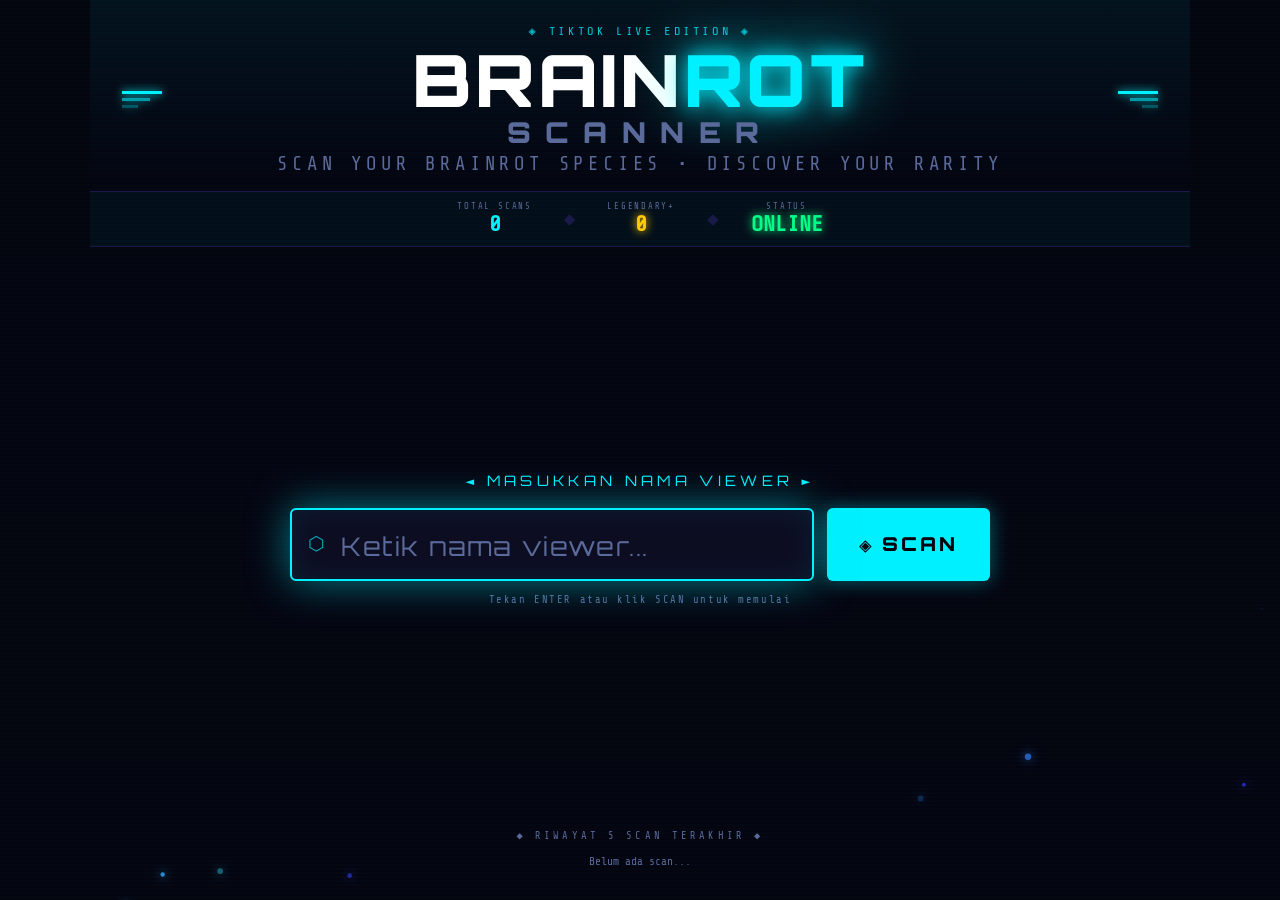
<file: index (2).html>
<!DOCTYPE html>
<html lang="id">
<head>
  <meta charset="UTF-8" />
  <meta name="viewport" content="width=device-width, initial-scale=1.0" />
  <title>Brainrot Scanner 🧠</title>
  <link rel="preconnect" href="https://fonts.googleapis.com" />
  <link rel="preconnect" href="https://fonts.gstatic.com" crossorigin />
  <link href="https://fonts.googleapis.com/css2?family=Orbitron:wght@400;700;900&family=Rajdhani:wght@400;600;700&family=Share+Tech+Mono&display=swap" rel="stylesheet" />
  <link rel="stylesheet" href="style.css" />
</head>
<body>

  <!-- PARTICLE CANVAS -->
  <canvas id="particleCanvas"></canvas>

  <!-- SCANLINE OVERLAY -->
  <div class="scanlines"></div>

  <!-- SCREEN FLASH -->
  <div id="screenFlash"></div>

  <!-- ETERNAL OVERLAY -->
  <div id="eternalOverlay" class="hidden">
    <div class="eternal-rays"></div>
    <div class="eternal-text">✦ ETERNAL ✦</div>
  </div>

  <!-- MAIN WRAPPER -->
  <div id="app">

    <!-- HEADER -->
    <header id="header">
      <div class="header-deco left">
        <span class="deco-bar"></span><span class="deco-bar"></span><span class="deco-bar"></span>
      </div>
      <div class="header-center">
        <div class="title-eyebrow">◈ TIKTOK LIVE EDITION ◈</div>
        <h1 class="main-title">
          <span class="title-brain">BRAIN</span><span class="title-rot">ROT</span>
          <span class="title-scanner"> SCANNER</span>
        </h1>
        <div class="title-sub">SCAN YOUR BRAINROT SPECIES • DISCOVER YOUR RARITY</div>
      </div>
      <div class="header-deco right">
        <span class="deco-bar"></span><span class="deco-bar"></span><span class="deco-bar"></span>
      </div>
    </header>

    <!-- STATS BAR -->
    <div id="statsBar">
      <div class="stat-item">
        <span class="stat-label">TOTAL SCANS</span>
        <span class="stat-value" id="totalScans">0</span>
      </div>
      <div class="stat-divider">◆</div>
      <div class="stat-item">
        <span class="stat-label">LEGENDARY+</span>
        <span class="stat-value golden" id="legendaryCount">0</span>
      </div>
      <div class="stat-divider">◆</div>
      <div class="stat-item">
        <span class="stat-label">STATUS</span>
        <span class="stat-value green" id="systemStatus">ONLINE</span>
      </div>
    </div>

    <!-- INPUT SECTION -->
    <section id="inputSection">
      <div class="input-wrapper">
        <div class="input-label">◄ MASUKKAN NAMA VIEWER ►</div>
        <div class="input-row">
          <div class="input-container">
            <span class="input-icon">⬡</span>
            <input
              type="text"
              id="nameInput"
              placeholder="Ketik nama viewer..."
              autocomplete="off"
              maxlength="30"
            />
            <span class="input-cursor"></span>
          </div>
          <button id="scanBtn" onclick="startScan()">
            <span class="btn-icon">◈</span>
            <span class="btn-text">SCAN</span>
          </button>
        </div>
        <div class="input-hint">Tekan ENTER atau klik SCAN untuk memulai</div>
      </div>
    </section>

    <!-- SCANNING SECTION -->
    <section id="scanningSection" class="hidden">
      <div class="scanning-box">
        <div class="scan-target">
          <div class="scan-ring ring-1"></div>
          <div class="scan-ring ring-2"></div>
          <div class="scan-ring ring-3"></div>
          <div class="scan-core">⬡</div>
        </div>
        <div class="scanning-name" id="scanningName">???</div>
        <div class="scanning-label">SCANNING...</div>
        <div class="scan-bar-wrapper">
          <div class="scan-bar-track">
            <div class="scan-bar-fill" id="scanBarFill"></div>
            <div class="scan-bar-glow"></div>
          </div>
          <span class="scan-percent" id="scanPercent">0%</span>
        </div>
        <div class="scan-status" id="scanStatus">Initializing neural scan...</div>
        <div class="scan-data">
          <span id="dataFlicker1">0x3F2A</span> ·
          <span id="dataFlicker2">ID:????</span> ·
          <span id="dataFlicker3">SIG:---</span>
        </div>
      </div>
    </section>

    <!-- RESULT SECTION -->
    <section id="resultSection" class="hidden">
      <div class="result-card" id="resultCard">

        <!-- RARITY BANNER -->
        <div class="rarity-banner" id="rarityBanner">
          <span class="rarity-icon" id="rarityIcon">★</span>
          <span class="rarity-text" id="rarityText">COMMON</span>
          <span class="rarity-icon" id="rarityIcon2">★</span>
        </div>

        <!-- RESULT CONTENT -->
        <div class="result-body">

          <!-- SPECIES IMAGE -->
          <div class="species-image-wrap" id="speciesImageWrap">
            <div class="species-emoji" id="speciesEmoji">🧠</div>
          </div>

          <!-- RESULT STATS -->
          <div class="result-stats">
            <div class="result-name-row">
              <span class="result-label">VIEWER</span>
              <span class="result-name" id="resultName">???</span>
            </div>

            <div class="result-grid">
              <div class="result-field">
                <span class="field-label">SPECIES</span>
                <span class="field-value species-value" id="resultSpecies">???</span>
              </div>
              <div class="result-field">
                <span class="field-label">TITLE</span>
                <span class="field-value" id="resultTitle">???</span>
              </div>
              <div class="result-field">
                <span class="field-label">BRAINROT LEVEL</span>
                <div class="bar-row">
                  <div class="mini-bar-track">
                    <div class="mini-bar-fill" id="brainrotBar"></div>
                  </div>
                  <span class="field-value" id="resultBrainrot">???%</span>
                </div>
              </div>
              <div class="result-field">
                <span class="field-label">AURA</span>
                <div class="bar-row">
                  <div class="mini-bar-track">
                    <div class="mini-bar-fill aura" id="auraBar"></div>
                  </div>
                  <span class="field-value" id="resultAura">???%</span>
                </div>
              </div>
              <div class="result-field power-field">
                <span class="field-label">POWER</span>
                <span class="field-value power-value" id="resultPower">???</span>
              </div>
            </div>
          </div>
        </div>

        <!-- SCAN AGAIN -->
        <button class="scan-again-btn" onclick="resetToInput()">
          ◄ SCAN LAGI ►
        </button>
      </div>
    </section>

    <!-- HISTORY SECTION -->
    <section id="historySection">
      <div class="history-header">◆ RIWAYAT 5 SCAN TERAKHIR ◆</div>
      <div id="historyList" class="history-list">
        <div class="history-empty">Belum ada scan...</div>
      </div>
    </section>

  </div><!-- end #app -->

  <!-- AUDIO ELEMENTS -->
  <audio id="sndCommon"   preload="auto"></audio>
  <audio id="sndRare"     preload="auto"></audio>
  <audio id="sndEpic"     preload="auto"></audio>
  <audio id="sndLegend"   preload="auto"></audio>
  <audio id="sndMythic"   preload="auto"></audio>
  <audio id="sndOG"       preload="auto"></audio>
  <audio id="sndCelestial" preload="auto"></audio>
  <audio id="sndEternal"  preload="auto"></audio>

  <script src="script.js"></script>
</body>
</html>
</file>
<file: style.css>
/* ============================
   BRAINROT SCANNER — STYLE.CSS
   ============================ */

/* ---- ROOT TOKENS ---- */
:root {
  --bg:         #050510;
  --bg2:        #08081a;
  --bg3:        #0d0d22;
  --panel:      #0a0a1f;
  --border:     #1a1a4a;
  --accent:     #00f0ff;
  --accent2:    #7b2fff;
  --text:       #c8d8ff;
  --text-dim:   #5a6a9a;
  --white:      #ffffff;

  /* RARITY COLORS */
  --common:     #888899;
  --rare:       #3399ff;
  --epic:       #aa44ff;
  --legendary:  #ffcc00;
  --mythic:     #ff2244;
  --og:         #00ff88;
  --celestial:  #aaddff;
  --eternal-a:  #ff0080;
  --eternal-b:  #ffff00;
  --eternal-c:  #00ffcc;

  --font-display: 'Orbitron', monospace;
  --font-body:    'Rajdhani', sans-serif;
  --font-mono:    'Share Tech Mono', monospace;
}

/* ---- RESET ---- */
*, *::before, *::after { box-sizing: border-box; margin: 0; padding: 0; }
html, body {
  width: 100%; height: 100%;
  overflow-x: hidden;
  background: var(--bg);
  color: var(--text);
  font-family: var(--font-body);
}

/* ---- CANVAS PARTICLES ---- */
#particleCanvas {
  position: fixed; inset: 0;
  pointer-events: none; z-index: 0;
}

/* ---- SCANLINES ---- */
.scanlines {
  position: fixed; inset: 0; pointer-events: none; z-index: 1;
  background: repeating-linear-gradient(
    0deg,
    transparent,
    transparent 2px,
    rgba(0,240,255,0.015) 2px,
    rgba(0,240,255,0.015) 4px
  );
  animation: scanScroll 8s linear infinite;
}
@keyframes scanScroll {
  from { background-position: 0 0; }
  to   { background-position: 0 80px; }
}

/* ---- SCREEN FLASH ---- */
#screenFlash {
  position: fixed; inset: 0; pointer-events: none; z-index: 999;
  background: white; opacity: 0;
}
#screenFlash.flash {
  animation: flashAnim 0.6s ease-out forwards;
}
@keyframes flashAnim {
  0%  { opacity: 0.9; }
  100% { opacity: 0; }
}

/* ---- ETERNAL OVERLAY ---- */
#eternalOverlay {
  position: fixed; inset: 0; z-index: 998;
  display: flex; flex-direction: column;
  align-items: center; justify-content: center;
  background: rgba(0,0,0,0.85);
  animation: eternalFadeIn 0.3s ease;
}
#eternalOverlay.hidden { display: none; }
@keyframes eternalFadeIn { from { opacity:0; } to { opacity:1; } }

.eternal-rays {
  position: absolute; inset: 0;
  background: conic-gradient(
    from 0deg,
    transparent 0deg, rgba(255,0,128,0.15) 20deg,
    transparent 40deg, rgba(0,255,200,0.15) 60deg,
    transparent 80deg, rgba(255,255,0,0.15) 100deg,
    transparent 120deg, rgba(123,47,255,0.15) 140deg,
    transparent 160deg, rgba(255,0,128,0.15) 180deg,
    transparent 200deg, rgba(0,255,200,0.15) 220deg,
    transparent 240deg, rgba(255,255,0,0.15) 260deg,
    transparent 280deg, rgba(123,47,255,0.15) 300deg,
    transparent 320deg, rgba(255,0,128,0.15) 340deg,
    transparent 360deg
  );
  animation: raysSpin 4s linear infinite;
  border-radius: 50%;
}
@keyframes raysSpin { to { transform: rotate(360deg); } }

.eternal-text {
  font-family: var(--font-display);
  font-size: clamp(3rem, 10vw, 8rem);
  font-weight: 900;
  background: linear-gradient(90deg, #ff0080, #ffff00, #00ffcc, #7b2fff, #ff0080);
  background-size: 200% auto;
  -webkit-background-clip: text; background-clip: text;
  -webkit-text-fill-color: transparent;
  animation: rainbowShift 1.5s linear infinite, eternalPulse 0.5s ease-in-out infinite alternate;
  text-shadow: none;
  position: relative; z-index: 2;
  cursor: pointer;
  user-select: none;
}
@keyframes rainbowShift { to { background-position: 200% center; } }
@keyframes eternalPulse { from { transform: scale(1); } to { transform: scale(1.08); } }

/* ---- APP WRAPPER ---- */
#app {
  position: relative; z-index: 2;
  min-height: 100vh;
  display: flex; flex-direction: column;
  padding: 0 0 2rem;
  max-width: 1100px; margin: 0 auto;
}

/* ---- HIDDEN ---- */
.hidden { display: none !important; }

/* ===========================
   HEADER
   =========================== */
#header {
  display: flex; align-items: center; justify-content: space-between;
  padding: 1.5rem 2rem 1rem;
  border-bottom: 1px solid var(--border);
  background: linear-gradient(180deg, rgba(0,240,255,0.06) 0%, transparent 100%);
}
.header-deco { display: flex; flex-direction: column; gap: 4px; }
.header-deco .deco-bar {
  display: block; height: 3px; background: var(--accent);
  box-shadow: 0 0 8px var(--accent);
}
.header-deco.left .deco-bar:nth-child(1) { width: 40px; }
.header-deco.left .deco-bar:nth-child(2) { width: 28px; opacity: .6; }
.header-deco.left .deco-bar:nth-child(3) { width: 16px; opacity: .3; }
.header-deco.right .deco-bar:nth-child(1) { width: 40px; margin-left: auto; }
.header-deco.right .deco-bar:nth-child(2) { width: 28px; margin-left: auto; opacity: .6; }
.header-deco.right .deco-bar:nth-child(3) { width: 16px; margin-left: auto; opacity: .3; }
.header-center { text-align: center; flex: 1; }

.title-eyebrow {
  font-family: var(--font-mono);
  font-size: clamp(0.55rem, 1.2vw, 0.75rem);
  color: var(--accent);
  letter-spacing: 0.3em;
  margin-bottom: 0.3rem;
  opacity: 0.8;
}
.main-title {
  font-family: var(--font-display);
  font-size: clamp(2rem, 6vw, 4.5rem);
  font-weight: 900;
  line-height: 1;
  letter-spacing: 0.05em;
}
.title-brain  { color: var(--white); }
.title-rot    { color: var(--accent); text-shadow: 0 0 20px var(--accent), 0 0 60px var(--accent); }
.title-scanner {
  display: block;
  font-size: clamp(0.9rem, 2.5vw, 1.8rem);
  color: var(--text-dim);
  letter-spacing: 0.5em;
  margin-top: 0.1em;
}
.title-sub {
  font-family: var(--font-mono);
  font-size: clamp(1.2rem, 1.1vw, 0.65rem);
  color: var(--text-dim);
  letter-spacing: 0.25em;
  margin-top: 0.4rem;
}

/* ===========================
   STATS BAR
   =========================== */
#statsBar {
  display: flex; align-items: center; justify-content: center;
  gap: 2rem; padding: 0.6rem 2rem;
  background: rgba(0,240,255,0.04);
  border-bottom: 1px solid var(--border);
  font-family: var(--font-mono);
}
.stat-item { display: flex; flex-direction: column; align-items: center; }
.stat-label { font-size: 0.55rem; color: var(--text-dim); letter-spacing: 0.2em; }
.stat-value { font-size: clamp(1rem, 2vw, 1.4rem); color: var(--accent); font-weight: 700; }
.stat-value.golden { color: var(--legendary); text-shadow: 0 0 10px var(--legendary); }
.stat-value.green  { color: var(--og); text-shadow: 0 0 10px var(--og); }
.stat-divider { color: var(--border); font-size: 1.2rem; }

/* ===========================
   PROMO BANNER
   =========================== */
#promoBanner {
  padding: 0.8rem 2rem;
  border-bottom: 1px solid var(--border);
}
.promo-inner {
  display: flex; align-items: center; gap: 16px;
  background: linear-gradient(135deg, #0d1a2e, #0a1220);
  border: 1px solid #00f0ff44;
  border-radius: 10px;
  padding: 12px 18px;
  box-shadow: 0 0 20px #00f0ff11;
  max-width: 860px; margin: 0 auto;
}
.promo-img {
  width: 64px; height: 64px;
  object-fit: cover;
  border-radius: 8px;
  border: 2px solid #00f0ff55;
  flex-shrink: 0;
}
.promo-content { flex: 1; }
.promo-eyebrow {
  font-family: var(--font-mono);
  font-size: 0.6rem;
  color: var(--accent);
  letter-spacing: 3px;
  margin-bottom: 4px;
}
.promo-title {
  font-family: var(--font-display);
  font-size: 1rem;
  font-weight: 700;
  color: #ffffff;
  margin-bottom: 4px;
}
.promo-desc {
  font-family: var(--font-body);
  font-size: 0.85rem;
  color: #aabbcc;
}
.promo-action { flex-shrink: 0; }
.promo-btn {
  font-family: var(--font-display);
  font-size: 0.7rem;
  font-weight: 700;
  letter-spacing: 2px;
  color: var(--accent);
  background: transparent;
  border: 1px solid var(--accent);
  border-radius: 6px;
  padding: 8px 16px;
  cursor: pointer;
  transition: background 0.2s, color 0.2s;
}
.promo-btn:hover { background: var(--accent); color: #000; }

/* ===========================
   INPUT SECTION
   =========================== */
#inputSection {
  flex: 1;
  display: flex; align-items: center; justify-content: center;
  padding: 2rem;
}
.input-wrapper { width: 100%; max-width: 700px; }
.input-label {
  font-family: var(--font-display);
  font-size: clamp(0.65rem, 1.5vw, 0.9rem);
  color: var(--accent);
  text-align: center;
  letter-spacing: 0.3em;
  margin-bottom: 1.2rem;
}
.input-row {
  display: flex; gap: 0.8rem; align-items: stretch;
}
.input-container {
  flex: 1; position: relative;
  display: flex; align-items: center;
  background: var(--bg3);
  border: 2px solid var(--accent);
  border-radius: 6px;
  box-shadow: 0 0 20px rgba(0,240,255,0.2), inset 0 0 20px rgba(0,240,255,0.04);
  transition: box-shadow 0.3s;
}
.input-container:focus-within {
  box-shadow: 0 0 40px rgba(0,240,255,0.5), inset 0 0 30px rgba(0,240,255,0.08);
}
.input-icon {
  padding: 0 1rem;
  color: var(--accent);
  font-size: 1.2rem;
  opacity: 0.7;
}
#nameInput {
  flex: 1;
  background: transparent;
  border: none; outline: none;
  color: var(--white);
  font-family: var(--font-display);
  font-size: clamp(1.2rem, 3vw, 2rem);
  font-weight: 700;
  letter-spacing: 0.05em;
  padding: 0.9rem 0;
  caret-color: var(--accent);
}
#nameInput::placeholder { color: var(--text-dim); font-weight: 400; font-size: 0.8em; }

#scanBtn {
  display: flex; align-items: center; gap: 0.5rem;
  padding: 0 2rem;
  background: var(--accent);
  border: none; border-radius: 6px;
  color: var(--bg);
  font-family: var(--font-display);
  font-size: clamp(0.9rem, 2vw, 1.2rem);
  font-weight: 900;
  letter-spacing: 0.15em;
  cursor: pointer;
  transition: all 0.2s;
  box-shadow: 0 0 20px rgba(0,240,255,0.4);
  white-space: nowrap;
}
#scanBtn:hover {
  background: #fff;
  box-shadow: 0 0 40px rgba(0,240,255,0.8);
  transform: translateY(-2px);
}
#scanBtn:active { transform: translateY(0); }
.btn-icon { font-size: 1.1em; }

.input-hint {
  font-family: var(--font-mono);
  font-size: 0.65rem;
  color: var(--text-dim);
  text-align: center;
  margin-top: 0.8rem;
  letter-spacing: 0.15em;
}

/* ===========================
   SCANNING SECTION
   =========================== */
#scanningSection {
  flex: 1;
  display: flex; align-items: center; justify-content: center;
  padding: 2rem;
}
.scanning-box {
  display: flex; flex-direction: column;
  align-items: center; gap: 1.2rem;
  width: 100%; max-width: 500px;
}
.scan-target {
  position: relative;
  width: clamp(80px, 15vw, 130px);
  height: clamp(80px, 15vw, 130px);
  display: flex; align-items: center; justify-content: center;
}
.scan-ring {
  position: absolute; inset: 0;
  border-radius: 50%;
  border: 2px solid transparent;
}
.ring-1 {
  border-top-color: var(--accent);
  animation: spin 1s linear infinite;
  box-shadow: 0 0 12px var(--accent);
}
.ring-2 {
  inset: 10px;
  border-right-color: var(--accent2);
  animation: spin 1.4s linear infinite reverse;
  box-shadow: inset 0 0 12px var(--accent2);
}
.ring-3 {
  inset: 22px;
  border-bottom-color: var(--og);
  animation: spin 0.8s linear infinite;
  opacity: 0.6;
}
@keyframes spin { to { transform: rotate(360deg); } }
.scan-core {
  font-size: clamp(1.5rem, 4vw, 2.5rem);
  color: var(--accent);
  animation: corePulse 0.8s ease-in-out infinite alternate;
  text-shadow: 0 0 30px var(--accent);
}
@keyframes corePulse { from { opacity:0.5; transform:scale(0.9); } to { opacity:1; transform:scale(1.1); } }

.scanning-name {
  font-family: var(--font-display);
  font-size: clamp(1.8rem, 5vw, 3.5rem);
  font-weight: 900;
  color: var(--white);
  text-shadow: 0 0 30px var(--accent);
  letter-spacing: 0.05em;
  text-align: center;
}
.scanning-label {
  font-family: var(--font-display);
  font-size: clamp(0.7rem, 1.8vw, 1rem);
  color: var(--accent);
  letter-spacing: 0.5em;
  animation: blink 0.7s step-end infinite;
}
@keyframes blink { 50% { opacity: 0; } }

.scan-bar-wrapper {
  width: 100%;
  display: flex; align-items: center; gap: 0.8rem;
}
.scan-bar-track {
  flex: 1; position: relative;
  height: 12px;
  background: var(--bg3);
  border: 1px solid var(--border);
  border-radius: 6px;
  overflow: hidden;
}
.scan-bar-fill {
  height: 100%;
  width: 0%;
  background: linear-gradient(90deg, var(--accent2), var(--accent));
  border-radius: 6px;
  transition: width 0.05s linear;
  box-shadow: 0 0 10px var(--accent);
}
.scan-bar-glow {
  position: absolute; inset: 0;
  background: linear-gradient(90deg, transparent 50%, rgba(255,255,255,0.2) 100%);
  border-radius: 6px;
}
.scan-percent {
  font-family: var(--font-mono);
  font-size: 1rem;
  color: var(--accent);
  min-width: 3.5rem;
  text-align: right;
}
.scan-status {
  font-family: var(--font-mono);
  font-size: clamp(0.6rem, 1.3vw, 0.75rem);
  color: var(--text-dim);
  text-align: center;
}
.scan-data {
  font-family: var(--font-mono);
  font-size: 0.65rem;
  color: var(--accent2);
  opacity: 0.6;
  letter-spacing: 0.1em;
}

/* ===========================
   RESULT SECTION
   =========================== */
#resultSection {
  flex: 1;
  display: flex; align-items: center; justify-content: center;
  padding: 1rem 2rem 2rem;
}

.result-card {
  width: 100%; max-width: 800px;
  background: var(--panel);
  border: 2px solid var(--border);
  border-radius: 12px;
  overflow: hidden;
  box-shadow: 0 0 60px rgba(0,0,0,0.6);
  animation: cardReveal 0.5s cubic-bezier(0.16,1,0.3,1) forwards;
}
@keyframes cardReveal {
  from { opacity:0; transform: scale(0.85) translateY(20px); }
  to   { opacity:1; transform: scale(1) translateY(0); }
}

/* RARITY BANNER */
.rarity-banner {
  display: flex; align-items: center; justify-content: center;
  gap: 1rem;
  padding: 0.8rem 1.5rem;
  font-family: var(--font-display);
  font-weight: 900;
  font-size: clamp(1rem, 2.5vw, 1.6rem);
  letter-spacing: 0.3em;
}
.rarity-icon { font-size: 1.2em; }

/* ---- Rarity color classes ---- */
.rarity-common   { background: rgba(136,136,153,0.2); color: var(--common); border-bottom: 2px solid var(--common); }
.rarity-rare     { background: rgba(51,153,255,0.2);  color: var(--rare);   border-bottom: 2px solid var(--rare);
                   box-shadow: 0 4px 20px rgba(51,153,255,0.3); }
.rarity-epic     { background: rgba(170,68,255,0.2);  color: var(--epic);   border-bottom: 2px solid var(--epic);
                   box-shadow: 0 4px 30px rgba(170,68,255,0.4);
                   animation: epicPulse 1.5s ease-in-out infinite; }
@keyframes epicPulse { 50% { box-shadow: 0 4px 50px rgba(170,68,255,0.7); } }
.rarity-legendary { background: rgba(255,204,0,0.15);  color: var(--legendary); border-bottom: 2px solid var(--legendary);
                   box-shadow: 0 4px 40px rgba(255,204,0,0.4);
                   animation: legendaryShimmer 2s ease-in-out infinite; }
@keyframes legendaryShimmer { 50% { box-shadow: 0 4px 60px rgba(255,204,0,0.7); text-shadow: 0 0 30px var(--legendary); } }
.rarity-mythic   { background: rgba(255,34,68,0.2);   color: var(--mythic); border-bottom: 2px solid var(--mythic);
                   box-shadow: 0 4px 50px rgba(255,34,68,0.5);
                   animation: mythicFlare 0.8s ease-in-out infinite alternate; }
@keyframes mythicFlare { to { box-shadow: 0 4px 80px rgba(255,34,68,0.9); } }
.rarity-og       { background: rgba(0,255,136,0.15);  color: var(--og);     border-bottom: 2px solid var(--og);
                   box-shadow: 0 4px 40px rgba(0,255,136,0.4);
                   animation: neonFlicker 0.15s step-end infinite; }
@keyframes neonFlicker {
  0%,100% { opacity:1; }
  50% { opacity:0.85; }
}
.rarity-celestial { background: rgba(170,221,255,0.15); color: var(--celestial); border-bottom: 2px solid var(--celestial);
                   box-shadow: 0 4px 60px rgba(170,221,255,0.5);
                   animation: celestialGlow 2s ease-in-out infinite; }
@keyframes celestialGlow { 50% { box-shadow: 0 4px 100px rgba(170,221,255,0.8); } }
.rarity-eternal  {
  background: linear-gradient(90deg, rgba(255,0,128,0.2), rgba(123,47,255,0.2), rgba(0,255,200,0.2));
  background-size: 200% auto;
  animation: eternalBannerShift 2s linear infinite, eternalBannerPulse 0.5s ease-in-out infinite alternate;
  border-bottom: 3px solid transparent;
  border-image: linear-gradient(90deg, #ff0080, #ffff00, #00ffcc, #7b2fff) 1;
}
.rarity-eternal .rarity-text {
  background: linear-gradient(90deg, #ff0080, #ffff00, #00ffcc, #7b2fff, #ff0080);
  background-size: 200% auto;
  -webkit-background-clip: text; background-clip: text;
  -webkit-text-fill-color: transparent;
  animation: rainbowShift 1.5s linear infinite;
}
@keyframes eternalBannerShift { to { background-position: 200% center; } }
@keyframes eternalBannerPulse { to { filter: brightness(1.4); } }

/* RESULT BODY */
.result-body {
  display: flex; gap: 1.5rem;
  padding: 1.5rem;
  align-items: center;
}
.species-image-wrap {
  flex-shrink: 0;
  width: clamp(80px, 15vw, 160px);
  height: clamp(80px, 15vw, 160px);
  display: flex; align-items: center; justify-content: center;
  background: rgba(0,240,255,0.05);
  border: 1px solid var(--border);
  border-radius: 10px;
  overflow: hidden;
}
.species-emoji {
  font-size: clamp(2.5rem, 6vw, 5rem);
  line-height: 1;
  filter: drop-shadow(0 0 12px rgba(0,240,255,0.5));
  animation: floatEmoji 3s ease-in-out infinite;
}
@keyframes floatEmoji {
  0%,100% { transform: translateY(0); }
  50%      { transform: translateY(-8px); }
}
.species-img {
  width: 100%; height: 100%;
  object-fit: contain;
  border-radius: 8px;
}

.result-stats { flex: 1; display: flex; flex-direction: column; gap: 0.6rem; }

.result-name-row {
  display: flex; align-items: baseline; gap: 0.8rem;
  padding-bottom: 0.6rem;
  border-bottom: 1px solid var(--border);
}
.result-label {
  font-family: var(--font-mono);
  font-size: 0.6rem;
  color: var(--text-dim);
  letter-spacing: 0.2em;
}
.result-name {
  font-family: var(--font-display);
  font-size: clamp(1.6rem, 4vw, 3rem);
  font-weight: 900;
  color: var(--white);
  text-shadow: 0 0 20px rgba(0,240,255,0.5);
  word-break: break-all;
}

.result-grid { display: flex; flex-direction: column; gap: 0.5rem; }
.result-field { display: flex; flex-direction: column; gap: 0.15rem; }
.field-label {
  font-family: var(--font-mono);
  font-size: 0.55rem;
  color: var(--text-dim);
  letter-spacing: 0.2em;
}
.field-value {
  font-family: var(--font-display);
  font-size: clamp(0.85rem, 2vw, 1.2rem);
  color: var(--text);
  font-weight: 700;
}
.species-value { color: var(--accent); text-shadow: 0 0 10px var(--accent); }

.bar-row { display: flex; align-items: center; gap: 0.6rem; }
.mini-bar-track {
  flex: 1; height: 8px;
  background: var(--bg3);
  border: 1px solid var(--border);
  border-radius: 4px; overflow: hidden;
}
.mini-bar-fill {
  height: 100%;
  background: linear-gradient(90deg, var(--accent2), var(--accent));
  border-radius: 4px;
  transition: width 1s cubic-bezier(0.16,1,0.3,1);
  box-shadow: 0 0 8px var(--accent);
}
.mini-bar-fill.aura {
  background: linear-gradient(90deg, #ff2288, var(--epic));
  box-shadow: 0 0 8px var(--epic);
}

.power-field { margin-top: 0.3rem; }
.power-value {
  font-size: clamp(1.4rem, 3.5vw, 2.5rem) !important;
  color: var(--legendary) !important;
  text-shadow: 0 0 20px var(--legendary);
  font-weight: 900;
}

.scan-again-btn {
  display: block; width: 100%;
  padding: 1rem;
  background: linear-gradient(90deg, var(--accent2), var(--accent));
  border: none; color: var(--bg);
  font-family: var(--font-display);
  font-size: clamp(0.9rem, 2vw, 1.2rem);
  font-weight: 900;
  letter-spacing: 0.3em;
  cursor: pointer;
  transition: all 0.2s;
  box-shadow: 0 0 20px rgba(0,240,255,0.3);
}
.scan-again-btn:hover {
  filter: brightness(1.2);
  box-shadow: 0 0 40px rgba(0,240,255,0.6);
}

/* ===========================
   HISTORY SECTION
   =========================== */
#historySection {
  padding: 0 2rem;
}
.history-header {
  font-family: var(--font-mono);
  font-size: 0.65rem;
  color: var(--text-dim);
  letter-spacing: 0.3em;
  text-align: center;
  margin-bottom: 0.8rem;
}
.history-list {
  display: flex; gap: 0.5rem; flex-wrap: wrap; justify-content: center;
}
.history-empty {
  font-family: var(--font-mono);
  font-size: 0.7rem;
  color: var(--text-dim);
  text-align: center;
  width: 100%;
}
.history-item {
  display: flex; align-items: center; gap: 0.5rem;
  padding: 0.4rem 0.8rem;
  background: var(--bg3);
  border: 1px solid var(--border);
  border-radius: 4px;
  font-family: var(--font-mono);
  font-size: 0.7rem;
  animation: historyIn 0.3s ease;
  cursor: default;
}
@keyframes historyIn { from { opacity:0; transform:scale(0.9); } to { opacity:1; transform:scale(1); } }
.history-dot {
  width: 8px; height: 8px; border-radius: 50%;
  flex-shrink: 0;
}
.history-name { color: var(--white); font-weight: 700; }
.history-rarity { opacity: 0.7; }

/* ---- RARITY DOT COLORS ---- */
.dot-common    { background: var(--common); }
.dot-rare      { background: var(--rare); box-shadow: 0 0 6px var(--rare); }
.dot-epic      { background: var(--epic); box-shadow: 0 0 6px var(--epic); }
.dot-legendary { background: var(--legendary); box-shadow: 0 0 6px var(--legendary); }
.dot-mythic    { background: var(--mythic); box-shadow: 0 0 6px var(--mythic); }
.dot-og        { background: var(--og); box-shadow: 0 0 6px var(--og); animation: neonFlicker 0.15s step-end infinite; }
.dot-celestial { background: var(--celestial); box-shadow: 0 0 8px var(--celestial); }
.dot-eternal   {
  background: linear-gradient(135deg, #ff0080, #ffff00, #00ffcc);
  animation: rainbowShift 1s linear infinite;
  box-shadow: 0 0 10px #ff0080;
}

/* ===========================
   RESPONSIVE
   =========================== */
@media (max-width: 600px) {
  #header { padding: 1rem; }
  .result-body { flex-direction: column; align-items: flex-start; }
  .species-image-wrap { align-self: center; }
  #statsBar { gap: 1rem; }
  .input-row { flex-direction: column; }
  #scanBtn { width: 100%; justify-content: center; padding: 0.9rem; }
  .promo-inner { flex-wrap: wrap; }
  .promo-action { width: 100%; }
  .promo-btn { width: 100%; text-align: center; }
}

@media (max-width: 400px) {
  .header-deco { display: none; }
}

/* ===========================
   ACCESSIBILITY: REDUCED MOTION
   =========================== */
@media (prefers-reduced-motion: reduce) {
  *, *::before, *::after { animation: none !important; transition: none !important; }
}
</file>
